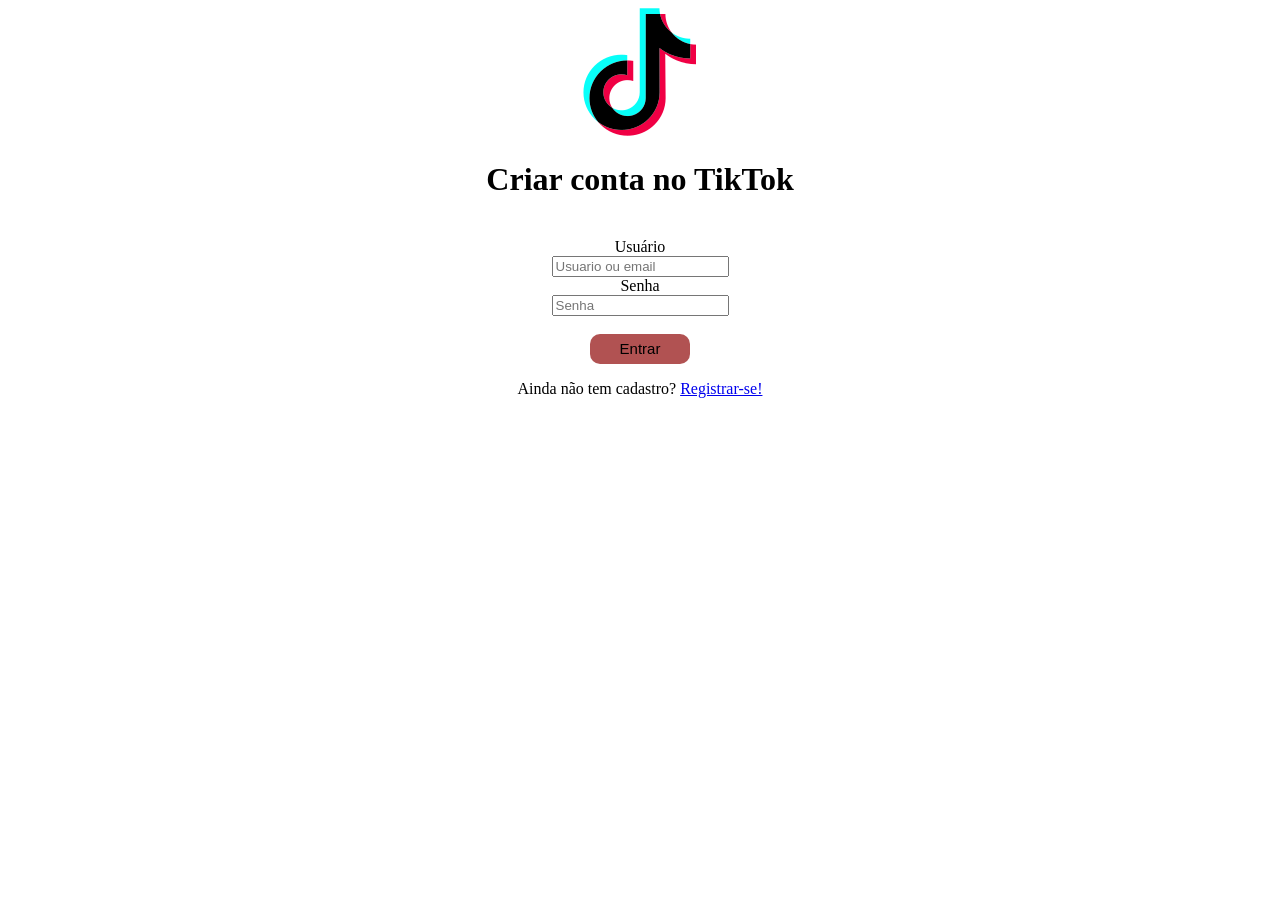
<file: index.html>
<!DOCTYPE html>
<html lang="en">
<head>
    <meta charset="UTF-8">
    <meta name="viewport" content="width=device-width, initial-scale=1.0">
    <title>Login</title>
    <link rel="stylesheet" href="style.css">
</head>
<body>
    <img class="ImagemLogo" src="img/tiktok logo.png" alt="">
    <h1>Criar conta no TikTok</h1>
    <br>
    <label for="">Usuário</label>
    <br>
    <input type="text" placeholder="Usuario ou email" id="inputUsuario">
    <br>
    <label for="">Senha</label>
    <br>
    <input type="password" placeholder="Senha" id="inputSenha">
    <br><br>
    <button class="botao" onclick="logar()">Entrar</button>
    <br>
    <p>Ainda não tem cadastro? <a href="cadastro.html">Registrar-se!</a></p>
    <script src="script.js"></script>
</body>
</html>
</file>
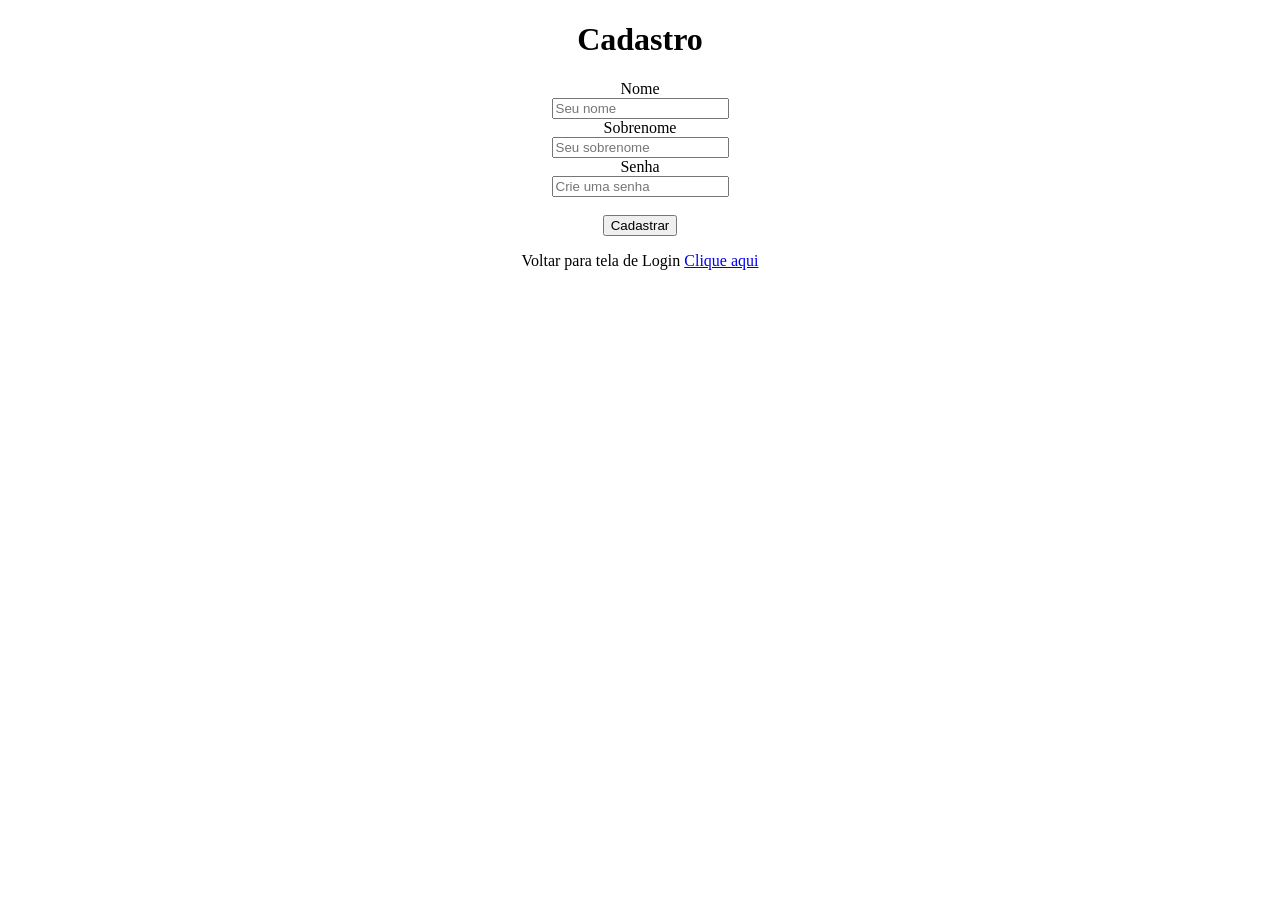
<file: cadastro.html>
<!DOCTYPE html>
<html lang="en">
<head>
    <meta charset="UTF-8">
    <meta name="viewport" content="width=device-width, initial-scale=1.0">
    <title>Cadastro</title>
    <link rel="stylesheet" href="style.css">
</head>
<body>
    <h1>Cadastro</h1>
    <form action="">
        <label for="">Nome</label>
        <br>
        <input type="text" placeholder="Seu nome">
        <br>
        <label for="">Sobrenome</label>
        <br>
        <input type="text" placeholder="Seu sobrenome">
        <br>
        <label for="">Senha</label>
        <br>
        <input type="password" placeholder="Crie uma senha">
        <br> <br>
        <button>Cadastrar</button>
    </form>
    <p>Voltar para tela de Login <a href="index.html">Clique aqui</a></p>
</body>
</html>
</file>
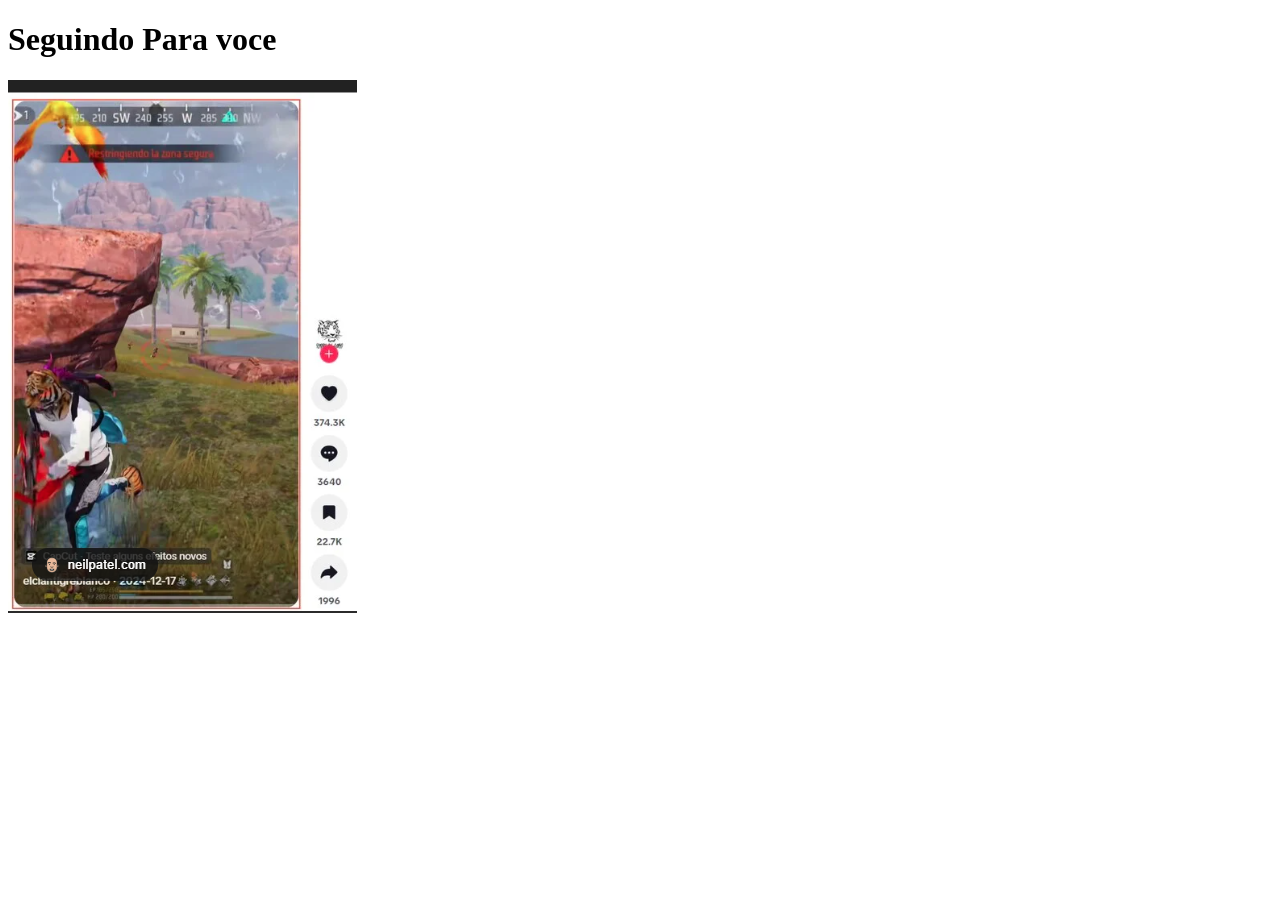
<file: home.html>
<!DOCTYPE html>
<html lang="en">
<head>
    <meta charset="UTF-8">
    <meta name="viewport" content="width=device-width, initial-scale=1.0">
    <title>ForYou</title>
</head>
<body>
    <h1>Seguindo   Para voce</h1>
    <img src="img/tiktokfy.png" alt="">
    
</body>
</html>
</file>
<file: style.css>
body {
    text-align: center;
    background-color: white;
}

.imagemLogo {
    background-color: beige;
}

.botao {
    height: 30px;
    width: 100px;
    background-color: rgb(177, 82, 82);
    border: 0;
    font-size: 15px;
    color: rgb(red, green, blue);
    font-family: Verdana, Geneva, Tahoma, sans-serif;
    border-radius: 10px;
}
</file>
